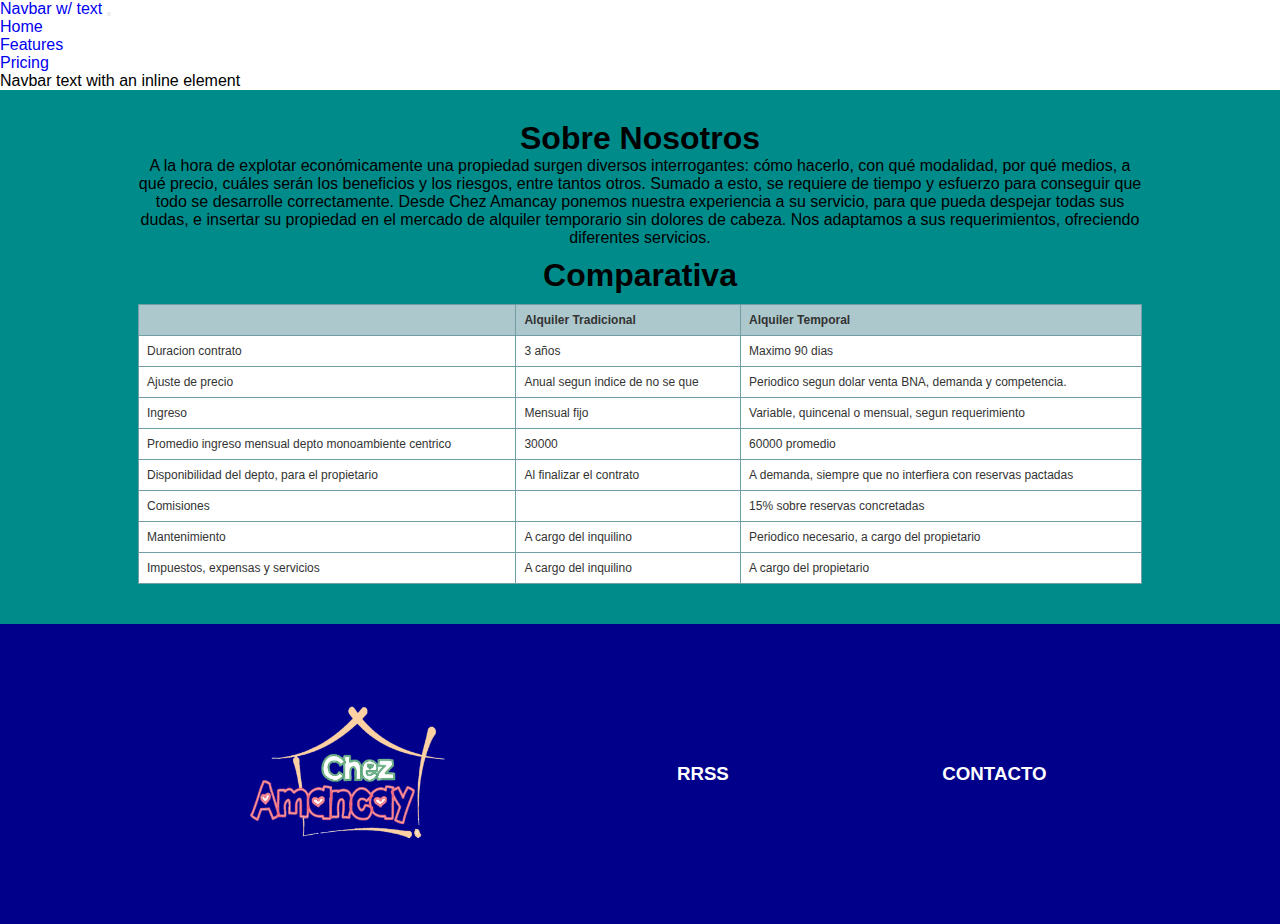
<file: index.html>
<!DOCTYPE html>
<html lang="es">

<head>
	<meta charset="UTF-8">
	<meta name="viewport" content="width=device-width, initial-scale=1.0">
	<link rel="shortcut icon" href="../assets/img/favicon.jpg">
	<title>Chez Amancay</title>
	<link rel="preconnect" href="https://fonts.googleapis.com">
	<link rel="preconnect" href="https://fonts.gstatic.com" crossorigin>
	<link href="https://fonts.googleapis.com/css2?family=Josefin+Sans:wght@100;200;500;600;700&display=swap" rel="stylesheet">
	<!-- BS CDN -->
	<link href="https://cdn.jsdelivr.net/npm/bootstrap@5.1.3/dist/css/bootstrap.min.css" rel="stylesheet" integrity="sha384-1BmE4kWBq78iYhFldvKuhfTAU6auU8tT94WrHftjDbrCEXSU1oBoqyl2QvZ6jIW3" crossorigin="anonymous">
	<link rel="stylesheet" href="css/flexBox.css">
</head>

<body>
	<header>
		<!-- <div class="header__logo">
			<img src="./assets/img/Logo.png">
		</div>
		<nav class="header__menu"> 
			<ul class="header__menu">
				<li><a href="./index.html">Home</a></li>
				<li><a href="pages/locaciones.html">Locaciones</a></li>
				<li><a href="pages/servicios.html">Servicios</a></li>
				<li><a href="pages/Contacto.html">Contacto</a></li>
				<li><a href="pages/staff.html">Staff</a></li>
			</ul>
		</nav> -->
		<nav class="navbar navbar-expand-lg navbar-light bg-light">
			<div class="container-fluid">
				<a class="navbar-brand" href="#">Navbar w/ text</a>
				<button class="navbar-toggler" type="button" data-bs-toggle="collapse" data-bs-target="#navbarText"
					aria-controls="navbarText" aria-expanded="false" aria-label="Toggle navigation">
					<span class="navbar-toggler-icon"></span>
				</button>
				<div class="collapse navbar-collapse" id="navbarText">
					<ul class="navbar-nav me-auto mb-2 mb-lg-0">
						<li class="nav-item">
							<a class="nav-link active" aria-current="page" href="#">Home</a>
						</li>
						<li class="nav-item">
							<a class="nav-link" href="#">Features</a>
						</li>
						<li class="nav-item">
							<a class="nav-link" href="#">Pricing</a>
						</li>
					</ul>
					<span class="navbar-text">
						Navbar text with an inline element
					</span>
				</div>
			</div>
		</nav>
	</header>
	<main class="main">
		<section class="sectionAboutUs">
			<h1>Sobre Nosotros</h1>
			<p>A la hora de explotar económicamente una propiedad surgen diversos interrogantes:
				cómo hacerlo, con qué modalidad, por qué medios, a qué precio, cuáles serán los
				beneficios y los riesgos, entre tantos otros. Sumado a esto, se requiere de tiempo y
				esfuerzo para conseguir que todo se desarrolle correctamente.
				Desde Chez Amancay ponemos nuestra experiencia a su servicio, para que pueda
				despejar todas sus dudas, e insertar su propiedad en el mercado de alquiler temporario sin
				dolores de cabeza.
				Nos adaptamos a sus requerimientos, ofreciendo diferentes servicios.</p>
		</section>
		<section class="sectionComparativa">
			<h1>Comparativa</h1>
			<table class="tableComparativa" cellpadding="1" cellspacing="1" border="1">
				<tr>
					<th></th>
					<th>Alquiler Tradicional</th>
					<th>Alquiler Temporal</th>
				</tr>
				<tr>
					<td>Duracion contrato</td>
					<td>3 años</td>
					<td>Maximo 90 dias</td>
				</tr>
				<tr>
					<td>Ajuste de precio </td>
					<td>Anual segun indice de no se que</td>
					<td>Periodico segun dolar venta BNA, demanda y competencia.</td>
				</tr>
				<tr>
					<td>Ingreso </td>
					<td>Mensual fijo</td>
					<td>Variable, quincenal o mensual, segun requerimiento</td>
				</tr>
				<tr>
					<td>Promedio ingreso mensual depto monoambiente centrico </td>
					<td>30000</td>
					<td>60000 promedio</td>
				</tr>
				<tr>
					<td>Disponibilidad del depto, para el propietario</td>
					<td>Al finalizar el contrato</td>
					<td>A demanda, siempre que no interfiera con reservas pactadas</td>
				</tr>
				<tr>
					<td>Comisiones</td>
					<td></td>
					<td>15% sobre reservas concretadas</td>
				</tr>
				<tr>
					<td>Mantenimiento</td>
					<td>A cargo del inquilino</td>
					<td>Periodico necesario, a cargo del propietario</td>
				</tr>
				<tr>
					<td>Impuestos, expensas y servicios</td>
					<td>A cargo del inquilino</td>
					<td>A cargo del propietario</td>
				</tr>
			</table>
		</section>
	</main>
	<footer class="footer">
		<div class="footer__logo">
			<img src="./assets/img/Logo.png">
		</div>
		<h3>RRSS</h3>
		<h3>CONTACTO</h3>
	</footer>
	<!-- BS JS -->
<script src="https://cdn.jsdelivr.net/npm/bootstrap@5.1.3/dist/js/bootstrap.bundle.min.js" integrity="sha384-ka7Sk0Gln4gmtz2MlQnikT1wXgYsOg+OMhuP+IlRH9sENBO0LRn5q+8nbTov4+1p" crossorigin="anonymous"></script>
</body>

</html>
</file>
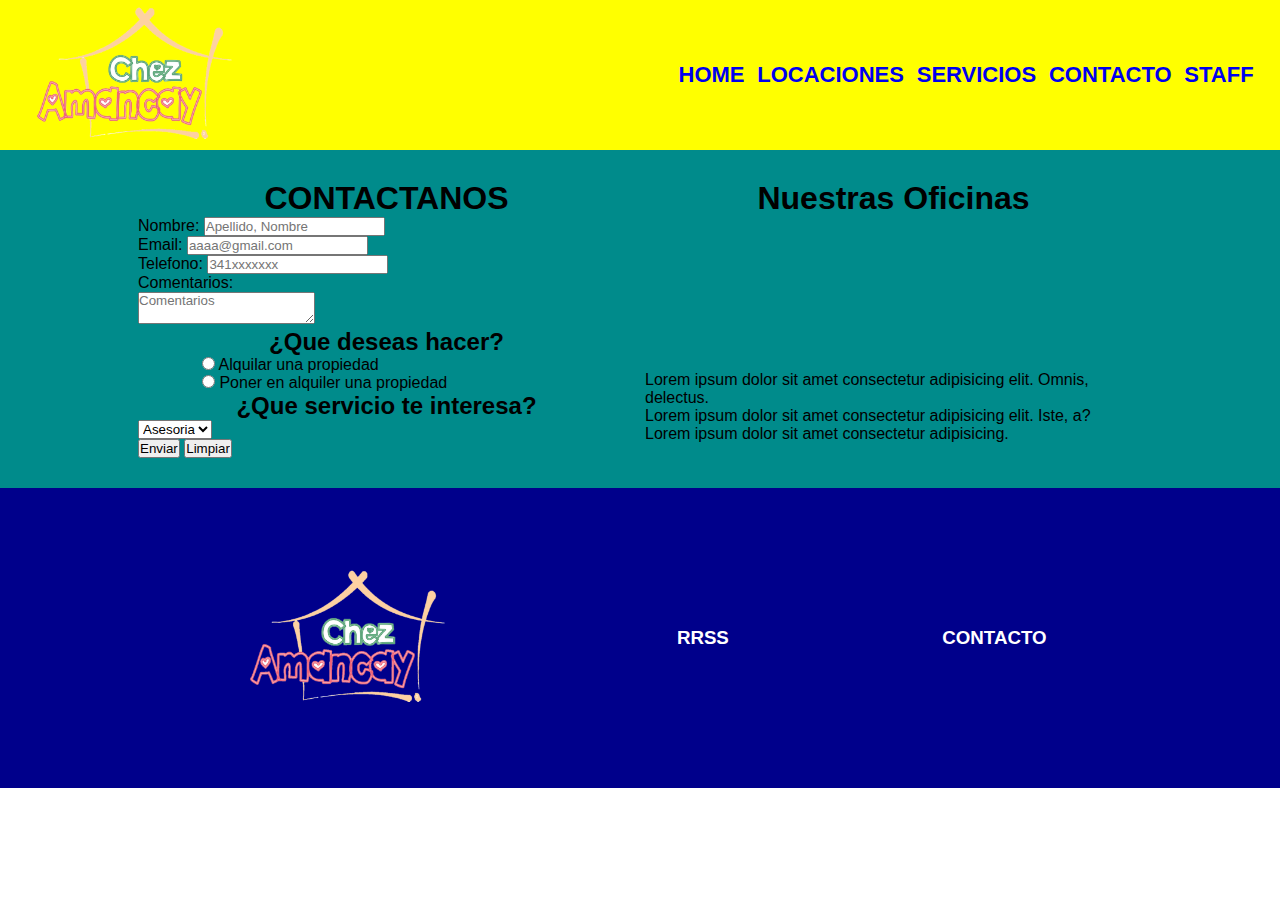
<file: pages/Contacto.html>
<!DOCTYPE html>
<html lang="es">

	<head>
		<meta charset="UTF-8">
		<meta name="viewport" content="width=device-width, initial-scale=1.0">
		<link rel="shortcut icon" href="../assets/img/favicon.jpg">
		<title>Chez Amancay</title>
		<link rel="preconnect" href="https://fonts.googleapis.com">
		<link rel="preconnect" href="https://fonts.gstatic.com" crossorigin>
		<link href="https://fonts.googleapis.com/css2?family=Josefin+Sans:wght@100;200;500;600;700&display=swap" rel="stylesheet">
		<link rel="stylesheet" href="../css/flexBox.css">
	</head>
	</head>

<body>
	<header class="header">
		<div class="header__logo">
			<img src="../assets/img/Logo.png">
		</div>
		<nav class="header__menu">
			<ul>
				<li><a href="../index.html">Home</a></li>
				<li><a href="../pages/locaciones.html">Locaciones</a></li>
				<li><a href="../pages/servicios.html">Servicios</a></li>
				<li><a href="../pages/Contacto.html">Contacto</a></li>
				<li><a href="../pages/staff.html">Staff</a></li>
			</ul>
		</nav>
	</header>
	<div class="contacto--grid contacto--centrado">
	<Section class="section-contacto">
		<h1>CONTACTANOS</h1>
		<form action="#">
			<label for="nombre">Nombre:
			<input type="text" placeholder="Apellido, Nombre" name="nombre"><br>
			</label>
			<label for="email"	class="label-email">Email:
				<input type="email" placeholder="aaaa@gmail.com" name="email"><br>
			</label>
			<label for="telefono">Telefono:
				<input type="tel" placeholder="341xxxxxxx" name="telefono"><br>
			</label>
			<label for="Comentarios"> Comentarios:<br>
				<textarea placeholder="Comentarios"></textarea>
			</label> <br>
			<div class="qds--centrado">
				<h2>¿Que deseas hacer?</h2>
				<div>
					<input type="radio" name="lado" value="inquilino">
					Alquilar una propiedad
				</div>
				<div>
					<input type="radio" name="lado" value="Dueño">
					Poner en alquiler una propiedad
				</div>
			</div>
			<h2>¿Que servicio te interesa?</h2>
			<select name="servicios" class="list-servicios">
				<option value="Asesoria">Asesoria</option>
				<option value="Gestion">Gestion</option>
				<option value="Alquilar">Alquilar</option>
			</select>
			<br>
			<input type="submit" value="Enviar">
			<input type="reset" value="Limpiar">
		</form>
	</Section>
	<section class="section-mapa">
		<h1>Nuestras Oficinas</h1>
		<iframe
			src="https://www.google.com/maps/embed?pb=!1m18!1m12!1m3!1d3348.2846765297068!2d-60.64928298481374!3d-32.943492680922034!2m3!1f0!2f0!3f0!3m2!1i1024!2i768!4f13.1!3m3!1m2!1s0x95b7ab3e68c16b35%3A0xe25396b7770770b5!2sSta%20Fe%201765%2C%20S2000AUA%20Rosario%2C%20Santa%20Fe!5e0!3m2!1ses!2sar!4v1647102841928!5m2!1ses!2sar"
			style="border:0;" allowfullscreen="" loading="lazy"></iframe>
		<p> Lorem ipsum dolor sit amet consectetur adipisicing elit. Omnis, delectus. </p>
		<p>Lorem ipsum dolor sit amet consectetur adipisicing elit. Iste, a?</p>
		<p>Lorem ipsum dolor sit amet consectetur adipisicing.</p>
	</section>
</div>
	<footer class="footer">
		<div class="footer__logo">
			<img src="../assets/img/Logo.png">
		</div>
		<h3>RRSS</h3>
		<h3>CONTACTO</h3>
	</footer>
</body>

</html>
</file>
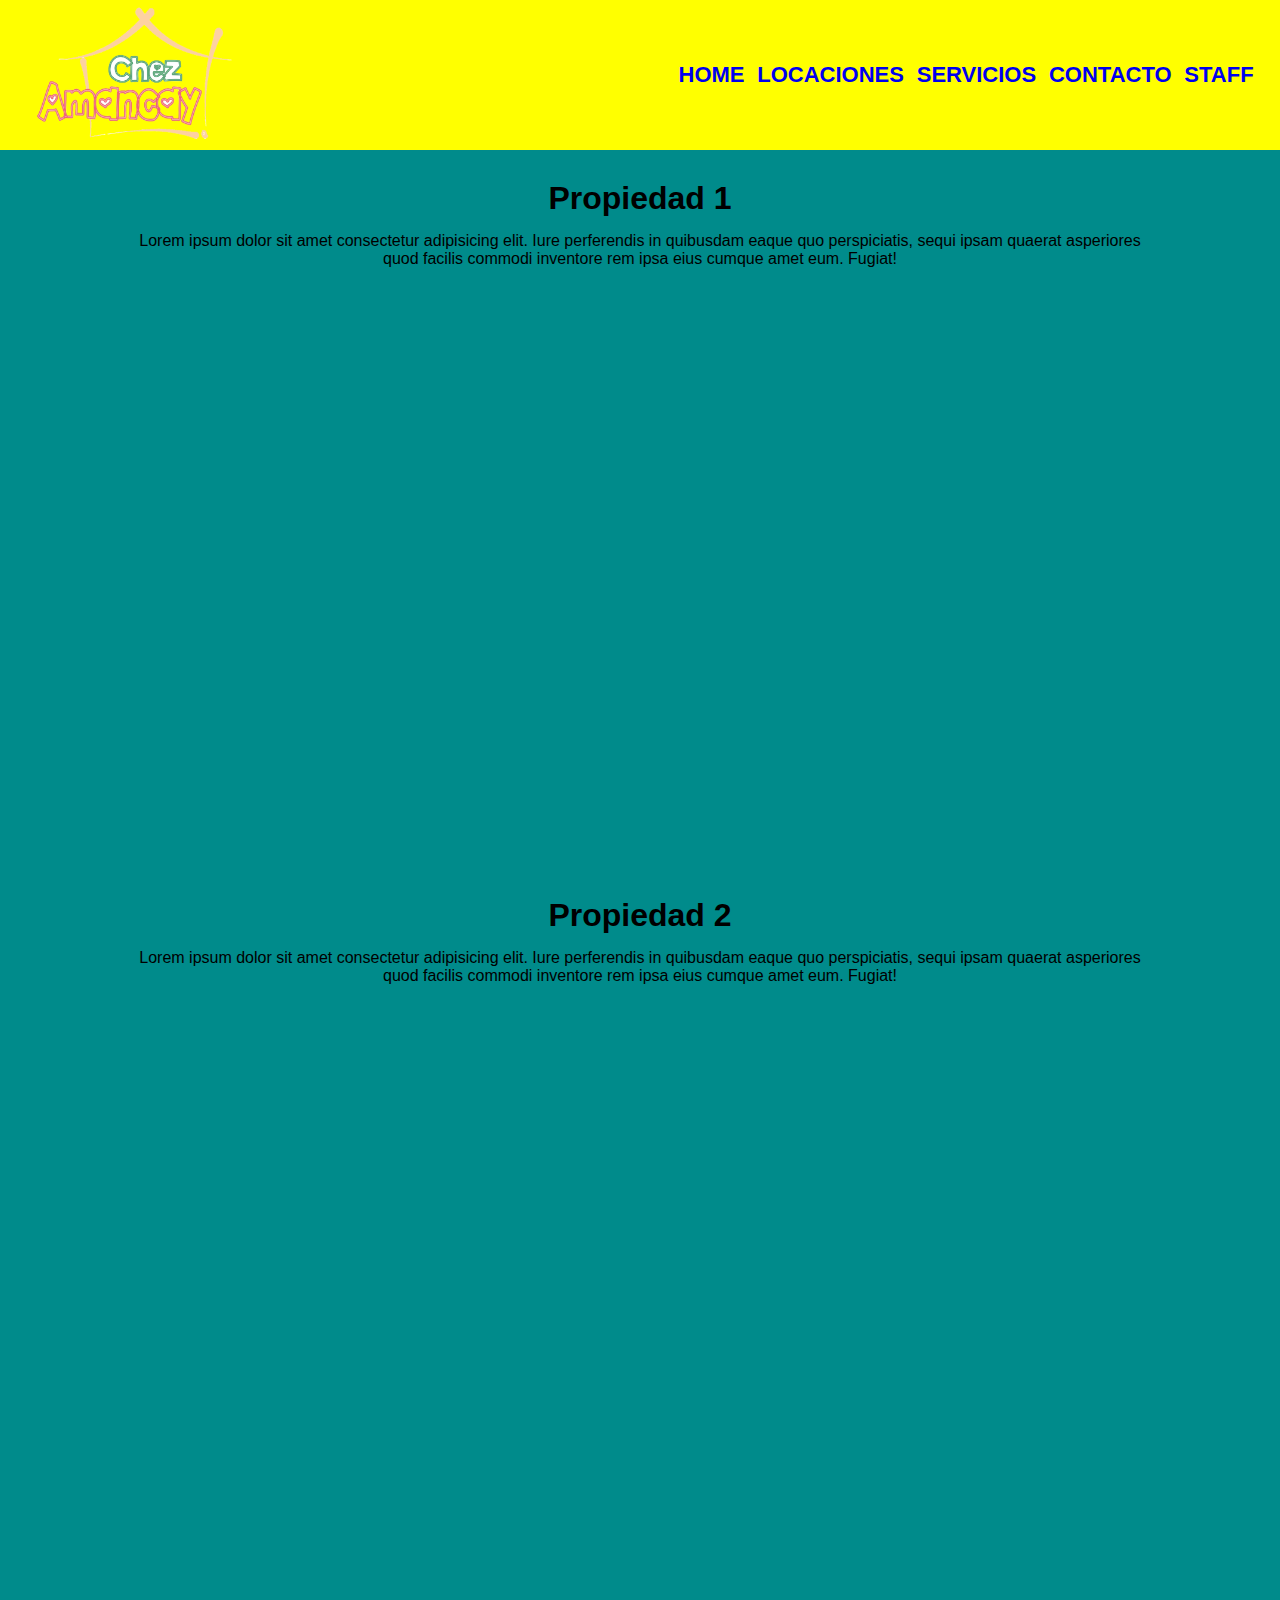
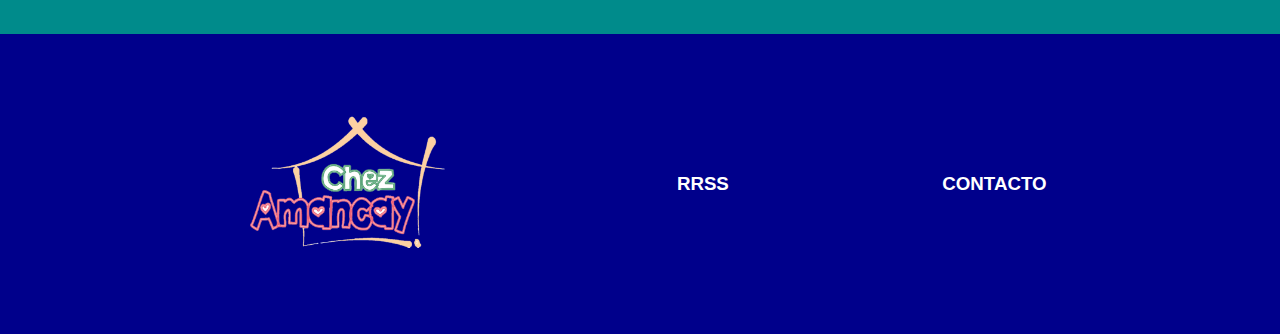
<file: pages/locaciones.html>
<!DOCTYPE html>
<html lang="es">

<head>
	<meta charset="UTF-8">
	<meta name="viewport" content="width=device-width, initial-scale=1.0">
	<link rel="shortcut icon" href="../assets/img/favicon.jpg">
	<title>Chez Amancay</title>
	<link rel="preconnect" href="https://fonts.googleapis.com">
	<link rel="preconnect" href="https://fonts.gstatic.com" crossorigin>
	<link href="https://fonts.googleapis.com/css2?family=Josefin+Sans:wght@100;200;500;600;700&display=swap"
		rel="stylesheet">
	<link rel="stylesheet" href="../css/flexBox.css">
</head>

<body>
	<header class="header">
		<div class="header__logo">
			<img src="../assets/img/Logo.png">
		</div>
		<nav class="header__menu">
			<ul>
				<li><a href="../index.html">Home</a></li>
				<li><a href="../pages/locaciones.html">Locaciones</a></li>
				<li><a href="../pages/servicios.html">Servicios</a></li>
				<li><a href="../pages/Contacto.html">Contacto</a></li>
				<li><a href="../pages/staff.html">Staff</a></li>
			</ul>
		</nav>
	</header>
	<section class="section-locaciones">
		<div class="propiedad1">
			<h1>Propiedad 1</h1>
			<p>Lorem ipsum dolor sit amet consectetur adipisicing elit. Iure perferendis in quibusdam eaque quo
				perspiciatis, sequi ipsam quaerat asperiores quod facilis commodi inventore rem ipsa eius cumque amet
				eum.
				Fugiat!</p>
			<iframe title="Inline Frame Example" width="1024" height="600" src="https://24x7.cl/L3e3"></iframe>
		</div>
		<div class="propiedad2">
			<h1>Propiedad 2</h1>
			<p>Lorem ipsum dolor sit amet consectetur adipisicing elit. Iure perferendis in quibusdam eaque quo
				perspiciatis, sequi ipsam quaerat asperiores quod facilis commodi inventore rem ipsa eius cumque amet
				eum.
				Fugiat!</p>
			<iframe title="Inline Frame Example" width="1024" height="600" src="https://24x7.cl/L3e3"></iframe>
		</div>
	</section>
	<footer class="footer">
		<div class="footer__logo">
			<img src="../assets/img/Logo.png">
		</div>
		<h3>RRSS</h3>
		<h3>CONTACTO</h3>
	</footer>
</body>

</html>
</file>
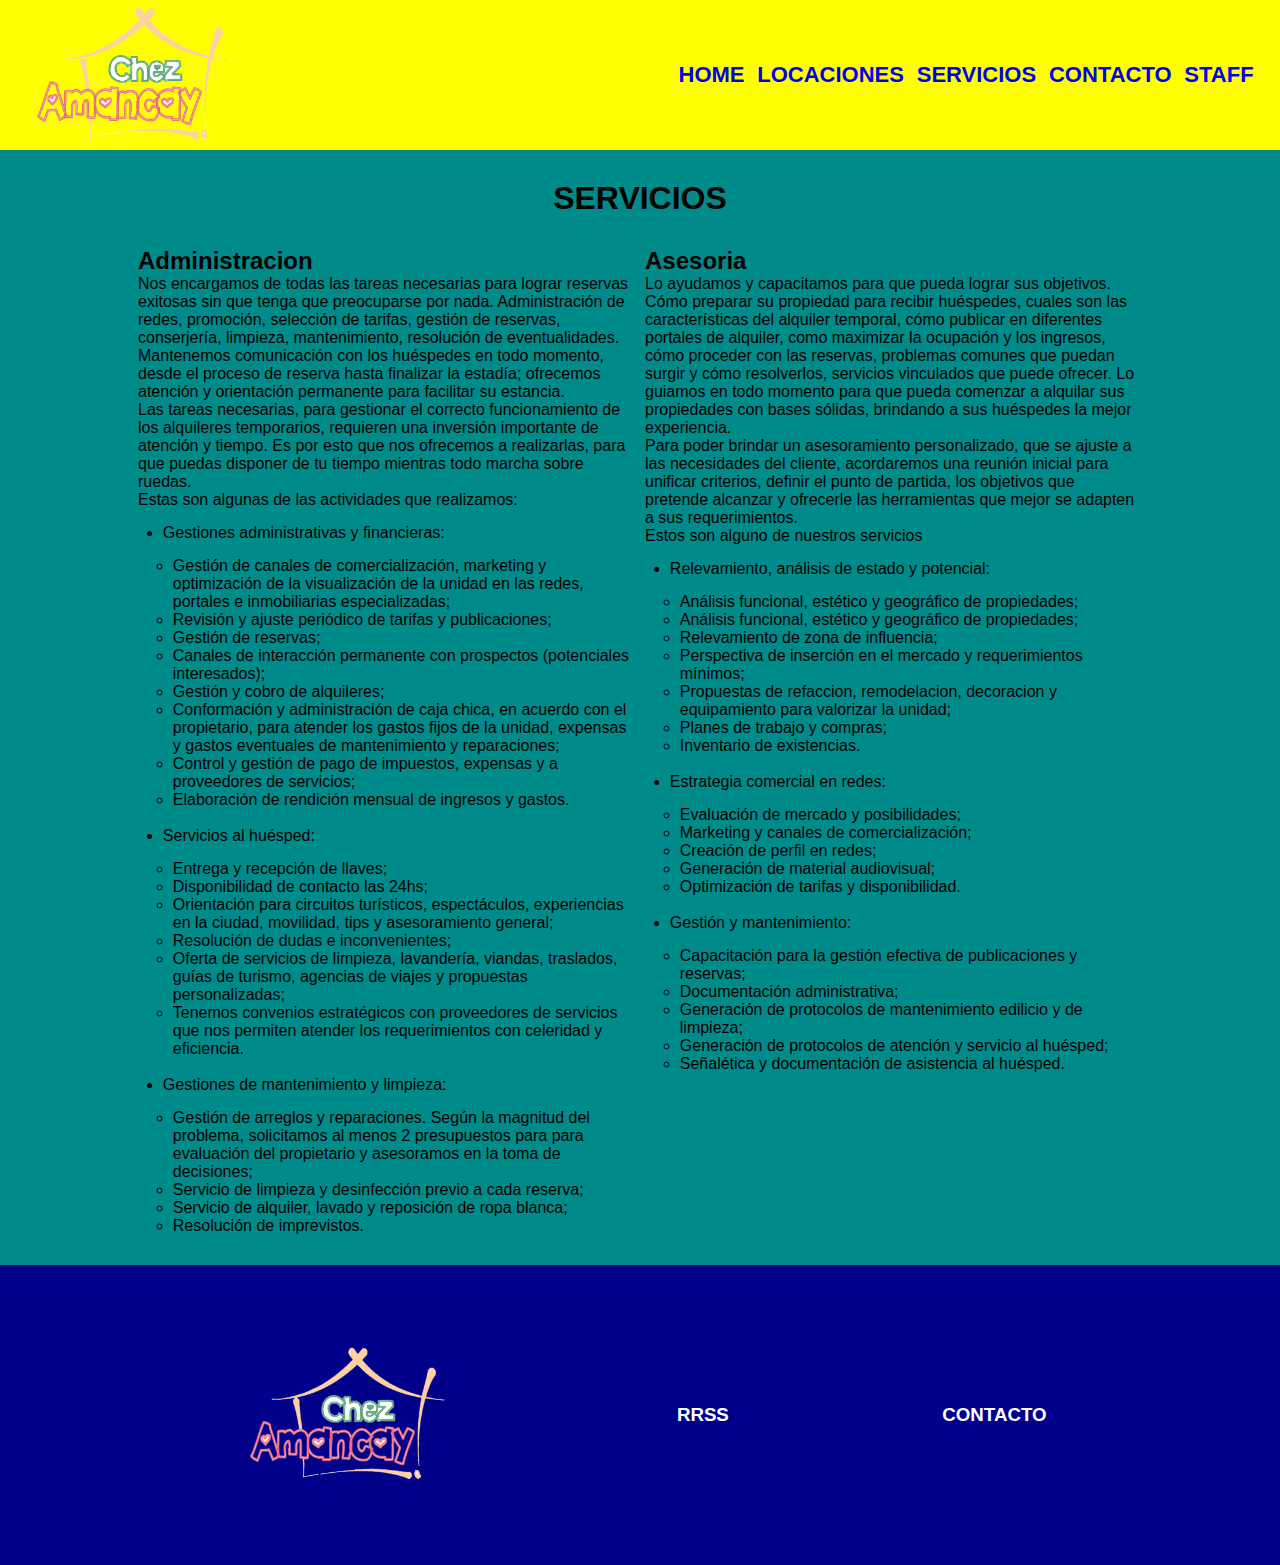
<file: pages/servicios.html>
<!DOCTYPE html>
<html lang="es">

	<head>
		<meta charset="UTF-8">
		<meta name="viewport" content="width=device-width, initial-scale=1.0">
		<link rel="shortcut icon" href="../assets/img/favicon.jpg">
		<title>Chez Amancay</title>
		<link rel="preconnect" href="https://fonts.googleapis.com">
		<link rel="preconnect" href="https://fonts.gstatic.com" crossorigin>
		<link href="https://fonts.googleapis.com/css2?family=Josefin+Sans:wght@100;200;500;600;700&display=swap" rel="stylesheet">
		<link rel="stylesheet" href="../css/flexBox.css">
	</head>
	</head>

<body>
	<header class="header">
		<div class="header__logo">
			<img src="../assets/img/Logo.png">
		</div>
		<nav class="header__menu">
			<ul>
				<li><a href="../index.html">Home</a></li>
				<li><a href="../pages/locaciones.html">Locaciones</a></li>
				<li><a href="../pages/servicios.html">Servicios</a></li>
				<li><a href="../pages/Contacto.html">Contacto</a></li>
				<li><a href="../pages/staff.html">Staff</a></li>
			</ul>
		</nav>
	</header>
	<div class="div--backgroundcolor">
	<section class="section-servicios">
		<h1>SERVICIOS</h1>
		<ARticle class="administracion">
			<h2>Administracion</h2>
			<p>Nos encargamos de todas las tareas necesarias para
				lograr reservas exitosas sin que tenga que preocuparse por nada. Administración de redes,
				promoción, selección de tarifas, gestión de reservas, conserjería, limpieza, mantenimiento,
				resolución de eventualidades.
				Mantenemos comunicación con los huéspedes en todo momento, desde el proceso
				de reserva hasta finalizar la estadía; ofrecemos atención y orientación permanente para
				facilitar su estancia.
			</p>
			<p>Las tareas necesarias, para gestionar el correcto funcionamiento de los alquileres temporarios,
				requieren una inversión importante de atención y tiempo. Es por esto que nos ofrecemos a realizarlas,
				para que puedas disponer de tu tiempo mientras todo marcha sobre ruedas.
			</p>
			<p>
				Estas son algunas de las actividades que realizamos:
			</p>
			<ul>
				<li>Gestiones administrativas y financieras:</li>
				<ul>
					<li>Gestión de canales de comercialización, marketing y optimización de la visualización de la
						unidad en las redes, portales e inmobiliarias especializadas;</li>
					<li>Revisión y ajuste periódico de tarifas y publicaciones;</li>
					<li>Gestión de reservas;</li>
					<li>Canales de interacción permanente con prospectos (potenciales interesados);</li>
					<li>Gestión y cobro de alquileres;</li>
					<li>Conformación y administración de caja chica, en acuerdo con el propietario, para atender los
						gastos fijos de la unidad, expensas y gastos eventuales de mantenimiento y reparaciones;</li>
					<li>Control y gestión de pago de impuestos, expensas y a proveedores de servicios;</li>
					<li>Elaboración de rendición mensual de ingresos y gastos.</li>
				</ul>
				<br>
				<li>Servicios al huésped:</li>
				<ul>
					<li>Entrega y recepción de llaves;</li>
					<li>Disponibilidad de contacto las 24hs;</li>
					<li>Orientación para circuitos turísticos, espectáculos, experiencias en la ciudad, movilidad, tips
						y asesoramiento general;</li>
					<li>Resolución de dudas e inconvenientes;</li>
					<li>Oferta de servicios de limpieza, lavandería, viandas, traslados, guías de turismo, agencias de
						viajes y propuestas personalizadas;</li>
					<li>Tenemos convenios estratégicos con proveedores de servicios que nos permiten atender los
						requerimientos con celeridad y eficiencia.</li>
				</ul>
				<br>
				<li>Gestiones de mantenimiento y limpieza:</li>
				<ul>
					<li>Gestión de arreglos y reparaciones. Según la magnitud del problema, solicitamos al menos 2
						presupuestos para para evaluación del propietario y asesoramos en la toma de decisiones;</li>
					<li>Servicio de limpieza y desinfección previo a cada reserva;</li>
					<li>Servicio de alquiler, lavado y reposición de ropa blanca;</li>
					<li>Resolución de imprevistos.</li>
				</ul>
			</ul>
		</ARticle>
		<ARticle class="asesoria">
			<h2>Asesoria</h2>
			<p>Lo ayudamos y capacitamos para que pueda lograr sus
				objetivos. Cómo preparar su propiedad para recibir huéspedes, cuales son las
				características del alquiler temporal, cómo publicar en diferentes portales de alquiler, como
				maximizar la ocupación y los ingresos, cómo proceder con las reservas, problemas
				comunes que puedan surgir y cómo resolverlos, servicios vinculados que puede ofrecer. Lo
				guiamos en todo momento para que pueda comenzar a alquilar sus propiedades con bases
				sólidas, brindando a sus huéspedes la mejor experiencia.</p>
			<p>Para poder brindar un asesoramiento personalizado, que se ajuste a las
				necesidades del cliente, acordaremos una reunión inicial para unificar criterios, definir el
				punto de partida, los objetivos que pretende alcanzar y ofrecerle las herramientas que mejor
				se adapten a sus requerimientos.</p>
			<p>
				Estos son alguno de nuestros servicios
			</p>
			<ul>
				<li>Relevamiento, análisis de estado y potencial:</li>
				<ul>
					<li>Análisis funcional, estético y geográfico de propiedades;</li>
					<li>Análisis funcional, estético y geográfico de propiedades;</li>
					<li>Relevamiento de zona de influencia;</li>
					<li>Perspectiva de inserción en el mercado y requerimientos mínimos;</li>
					<li>Propuestas de refaccion, remodelacion, decoracion y equipamiento para valorizar la unidad;</li>
					<li>Planes de trabajo y compras;</li>
					<li>Inventario de existencias.</li>
				</ul>
				<br>
				<li>Estrategia comercial en redes:</li>
				<ul>
					<li>Evaluación de mercado y posibilidades;</li>
					<li>Marketing y canales de comercialización;</li>
					<li>Creación de perfil en redes;</li>
					<li>Generación de material audiovisual;</li>
					<li>Optimización de tarifas y disponibilidad.</li>
				</ul>
				<br>
				<li>Gestión y mantenimiento:</li>
				<ul>
					<li>Capacitación para la gestión efectiva de publicaciones y reservas;</li>
					<li>Documentación administrativa;</li>
					<li>Generación de protocolos de mantenimiento edilicio y de limpieza;</li>
					<li>Generación de protocolos de atención y servicio al huésped;</li>
					<li>Señalética y documentación de asistencia al huésped.</li>
				</ul>
			</ul>
		</ARticle>
	</section>
</div>
	<footer class="footer">
		<div class="footer__logo">
			<img src="../assets/img/Logo.png">
		</div>
		<h3>RRSS</h3>
		<h3>CONTACTO</h3>
	</footer>
</body>

</html>
</file>
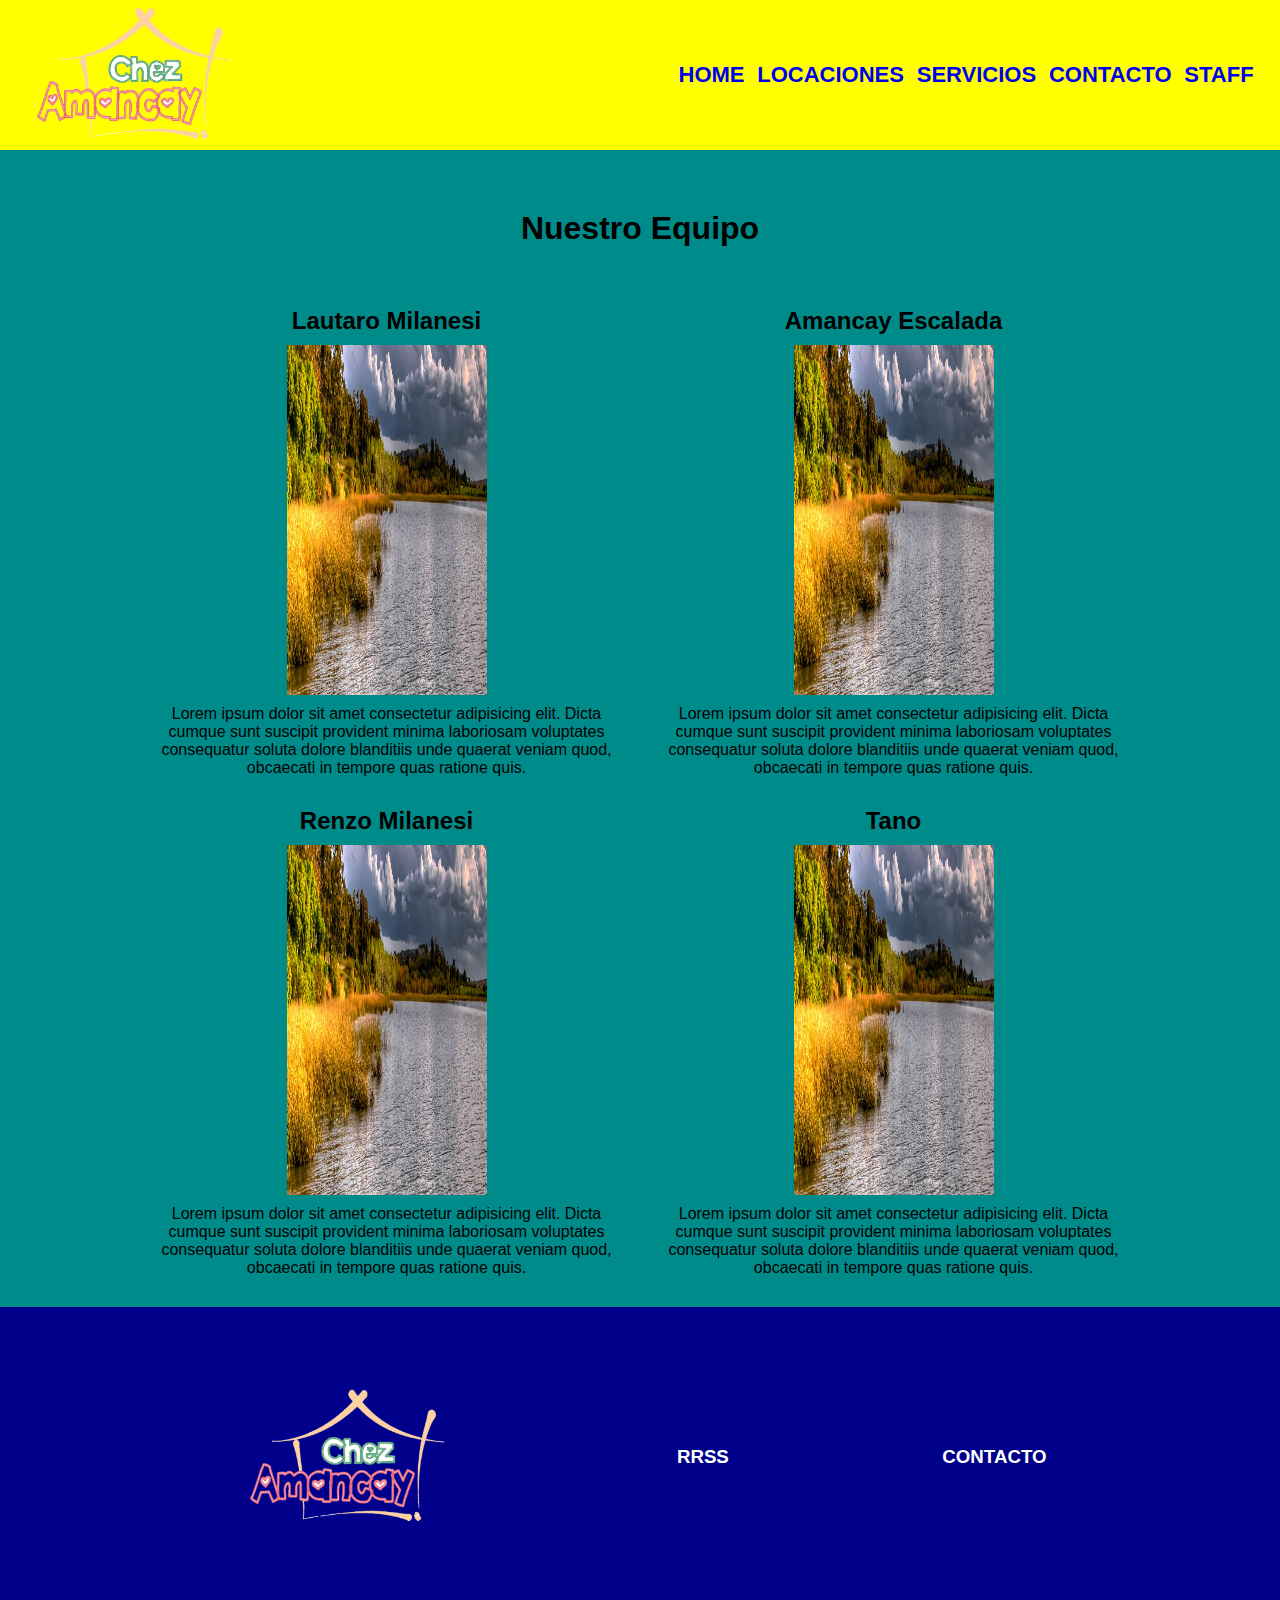
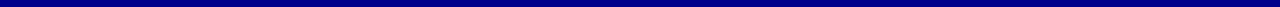
<file: pages/staff.html>
<!DOCTYPE html>
<html lang="es">

<head>
	<meta charset="UTF-8">
	<meta name="viewport" content="width=device-width, initial-scale=1.0">
	<link rel="shortcut icon" href="../assets/img/favicon.jpg">
	<title>Chez Amancay</title>
	<link rel="preconnect" href="https://fonts.googleapis.com">
	<link rel="preconnect" href="https://fonts.gstatic.com" crossorigin>
	<link href="https://fonts.googleapis.com/css2?family=Josefin+Sans:wght@100;200;500;600;700&display=swap" rel="stylesheet">
	<link rel="stylesheet" href="../css/flexBox.css">
</head>
</head>

<body class="body">
	<header class="header">
		<div class="header__logo">
			<img src="../assets/img/Logo.png">
		</div>
		<nav class="header__menu">
			<ul>
				<li><a href="../index.html">Home</a></li>
				<li><a href="../pages/locaciones.html">Locaciones</a></li>
				<li><a href="../pages/servicios.html">Servicios</a></li>
				<li><a href="../pages/Contacto.html">Contacto</a></li>
				<li><a href="../pages/staff.html">Staff</a></li>
			</ul>
		</nav>
	</header>
	<section class="section-staff">
		<h1>Nuestro Equipo</h1>
		<article class="lautaro">
			<h2>Lautaro Milanesi</h2>
			<img src="../assets/img/header2.jpg" alt="img contacto">
			<p>Lorem ipsum dolor sit amet consectetur adipisicing elit. Dicta cumque sunt suscipit provident minima
				laboriosam voluptates consequatur soluta dolore blanditiis unde quaerat veniam quod, obcaecati in
				tempore quas ratione quis.</p>
		</article>
		<article class="amancay">
			<h2>Amancay Escalada</h2>
			<img src="../assets/img/header2.jpg" alt="img contacto">
			<p>Lorem ipsum dolor sit amet consectetur adipisicing elit. Dicta cumque sunt suscipit provident minima
				laboriosam voluptates consequatur soluta dolore blanditiis unde quaerat veniam quod, obcaecati in
				tempore quas ratione quis.</p>
		</article>
		<article class="renzo">
			<h2>Renzo Milanesi</h2>
			<img src="../assets/img/header2.jpg" alt="img contacto">
			<p>Lorem ipsum dolor sit amet consectetur adipisicing elit. Dicta cumque sunt suscipit provident minima
				laboriosam voluptates consequatur soluta dolore blanditiis unde quaerat veniam quod, obcaecati in
				tempore quas ratione quis.</p>
		</article>
		<article class="tano">
			<h2>Tano</h2>
			<img src="../assets/img/header2.jpg" alt="img contacto">
			<p>Lorem ipsum dolor sit amet consectetur adipisicing elit. Dicta cumque sunt suscipit provident minima
				laboriosam voluptates consequatur soluta dolore blanditiis unde quaerat veniam quod, obcaecati in
				tempore quas ratione quis.</p>
		</article>
	</section>

	<footer class="footer">
		<div class="footer__logo">
			<img src="../assets/img/Logo.png">
		</div>
		<h3>RRSS</h3>
		<h3>CONTACTO</h3>
	</footer>
</body>

</html>
</file>
<file: css/flexBox.css>
* {
	margin: 0;
	padding: 0;
	box-sizing: border-box;
	font-family: Roboto, 'Open Sans', 'Helvetica Neue', sans-serif;
}

img {
	width: 100%;
}

a {
	text-decoration: none;
}

/*----> Layout header y footer <----*/

.header,
.footer {
	display: flex;
	justify-content: space-between;
	justify-content: space-between;
	align-items: center;
	padding: 20px;
}

.header {
	height: 17vw;
	max-height: 150px;
}

.footer {
	justify-content: space-evenly;
	height: 150px;
	flex-direction: column;
}

.header .header__logo,
.footer .footer__logo {
	padding: 15px;
	justify-items: center;
}

.header .header__logo img,
.footer .footer__logo img {
	width: 100%;
	max-width: 200px;
}

.header .header__menu ul {
	display: flex;
	list-style: none;
}

.header .header__menu li {
	margin: 0 0.5vw;
}

.header .header__menu li {
	font-weight: 700;
	text-transform: uppercase;
	font-size: 2.5vw;
}

@media screen and (min-width: 720px) {
	.header .header__menu li {
		font-size: 22px;
	}

	.footer {
		flex-direction: row;
	}
}

/* Estilos header y footer */

.header {
	background-color: yellow
}

.footer {
	background-color: darkblue;
	height: 300px;
}

.footer h3 {
	color: white;
}

/* Page Staff */

/*section staff layout*/

.section-staff img {
	/*imagenes tipo perfil*/
	width: 200px;
	height: 350px;
	margin: 10px auto;
}

.section-staff {
	display: grid;
	grid-template-columns: 10% 1fr 10%;
	grid-template-rows: repeat(1, auto);
	background-color: darkcyan;
	padding-top: 30px;
	padding-bottom: 30px;
	gap: 10px;
}

.section-staff h1 {
	grid-column: 2/3;
	grid-row: 1/2;
	margin: 30px auto;
}

.section-staff .lautaro {
	grid-column: 2/3;
	grid-row: 2/3;
}

.section-staff .amancay {
	grid-column: 2/3;
	grid-row: 3/4;
}

.section-staff .renzo {
	grid-column: 2/3;
	grid-row: 4/5;
}

.section-staff .tano {
	grid-column: 2/3;
	grid-row: 5/6;
}

@media screen and (min-width: 720px) {

	.section-staff {
		display: grid;
		grid-template-columns: 10% 1fr 1fr 10%;
		grid-template-rows: repeat(1, auto);
	}

	.section-staff h1 {
		grid-column: 2/4;
		grid-row: 1/2;
		margin: 30px auto;
	}

	.section-staff .lautaro {
		grid-column: 2/3;
		grid-row: 2/3;
	}

	.section-staff .amancay {
		grid-column: 3/4;
		grid-row: 2/3;
	}

	.section-staff .renzo {
		grid-column: 2/3;
		grid-row: 3/4;
	}

	.section-staff .tano {
		grid-column: 3/4;
		grid-row: 3/4;
	}
}

/* centrado */
.section-staff article {
	display: flex;
	flex-direction: column;
	align-items: center;
	margin-top: 20px;
}

.section-staff p {
	max-width: 600px;
	text-align: center;
	padding: 0 10px;
}

/*Page Index*/

/*Grid*/

.main {
	display: grid;
	grid-template-columns: 10% 1fr 10%;
	grid-template-rows: repeat(1, auto);
	background-color: darkcyan;
	padding-top: 30px;
	padding-bottom: 30px;
	gap: 10px;
}

.sectionAboutUs {
	grid-column: 2/3;
	grid-row: 1/2;
}

.sectionComparativa {
	grid-column: 2/3;
	grid-row: 2/3;
}



.sectionComparativa h1,.sectionAboutUs p, .sectionAboutUs h1 { /*centrado titulos*/
text-align: center;
}

/*Estilos tabla*/

.tableComparativa {
	font-size: 12px;
	color: #333333;
	width: 100%;
	border-width: 1px;
	border-color: #729ea5;
	border-collapse: collapse;
	margin: 10px auto;
}

.tableComparativa th {
	font-size: 12px;
	background-color: #acc8cc;
	border-width: 1px;
	padding: 8px;
	border-style: solid;
	border-color: #729ea5;
	text-align: left;
}

.tableComparativa tr {
	background-color: #ffffff;
}

.tableComparativa td {
	font-size: 12px;
	border-width: 1px;
	padding: 8px;
	border-style: solid;
	border-color: #729ea5;
}

.tableComparativa tr:hover {
	background-color: #ffff99;
}

/*PAGE SERVICIOS*/
/*Grid*/

.div--backgroundcolor {
	background-color: darkcyan;
}

.section-servicios {
	display: grid;
	grid-template-columns: 10% 1fr 10%;
	grid-template-rows: repeat(1, auto);
	padding-top: 30px;
	padding-bottom: 30px;
	gap: 10px;
}

.section-servicios h1 {
	grid-column: 2/3;
	grid-row: 1/2;
	text-align: center;
}

.section-servicios .administracion {
	grid-column: 2/3;
	grid-row: 2/3;
}

.section-servicios .asesoria {
	grid-column: 2/3;
	grid-row: 3/4;
}

@media screen and (min-width: 1200px) {

	.section-servicios {
		grid-template-columns: 10% 1fr 1fr 10%;
	}

	.section-servicios .asesoria {
		grid-column: 3/4;
		grid-row: 2/3;
	}

	.section-servicios h1 {
		grid-column: 2/4;
		grid-row: 1/2;

	}
}

/*Estilos de lista*/

.section-servicios article {
	padding-top: 20px ;
}

.section-servicios li {
	margin-left: 5%;
}

.section-servicios ul{
	margin-top: 15px;
}

.section-servicios ul>ul>li{
	margin-left: 7%;
}

/*PAGE LOCACIONES*/
/*Grid*/
.section-locaciones {
	display: grid;
	grid-template-columns: 10% 1fr 10%;
	grid-template-rows: repeat(1, auto);
	padding-top: 30px;
	padding-bottom: 30px;
	gap: 10px;
	background-color: darkcyan;
}

.section-locaciones .propiedad1 {
	grid-column: 2/3;
	grid-row: 1/2;
}

.section-locaciones .propiedad2 {
	grid-column: 2/3;
	grid-row: 2/3;
}

/*centrado*/

.section-locaciones h1, .section-locaciones p {
	text-align: center;
	margin-bottom: 15px;
}

.section-locaciones iframe {
	width: 100%;
	border: none;
}

/*PAGE CONTACTO*/

.contacto--grid {
	display: grid;
	grid-template-columns: 10% 1fr 10%;
	grid-template-rows: repeat(1, auto);
	padding-top: 30px;
	padding-bottom: 30px;
	gap: 10px;
	background-color: darkcyan;
}

.contacto--grid .section-contacto {
	grid-column: 2/3;
	grid-row: 1/2;
}

.contacto--grid .section-mapa {
	grid-column: 2/3;
	grid-row: 2/3;
}


@media screen and (min-width: 720px) {
	
	.contacto--grid {
	grid-template-columns: 10% 1fr 1fr 10%;
	}

	.contacto--grid .section-mapa {
		grid-column: 3/4;
		grid-row: 1/2;
	
}
}

/*centrado*/
.section-mapa iframe {
	width: 100%;
}

.contacto--centrado h1, .contacto--centrado h2, .contacto--centrado h3{
	text-align: center;
}

.qds--centrado div{
padding-left: 5vw;
}
</file>
